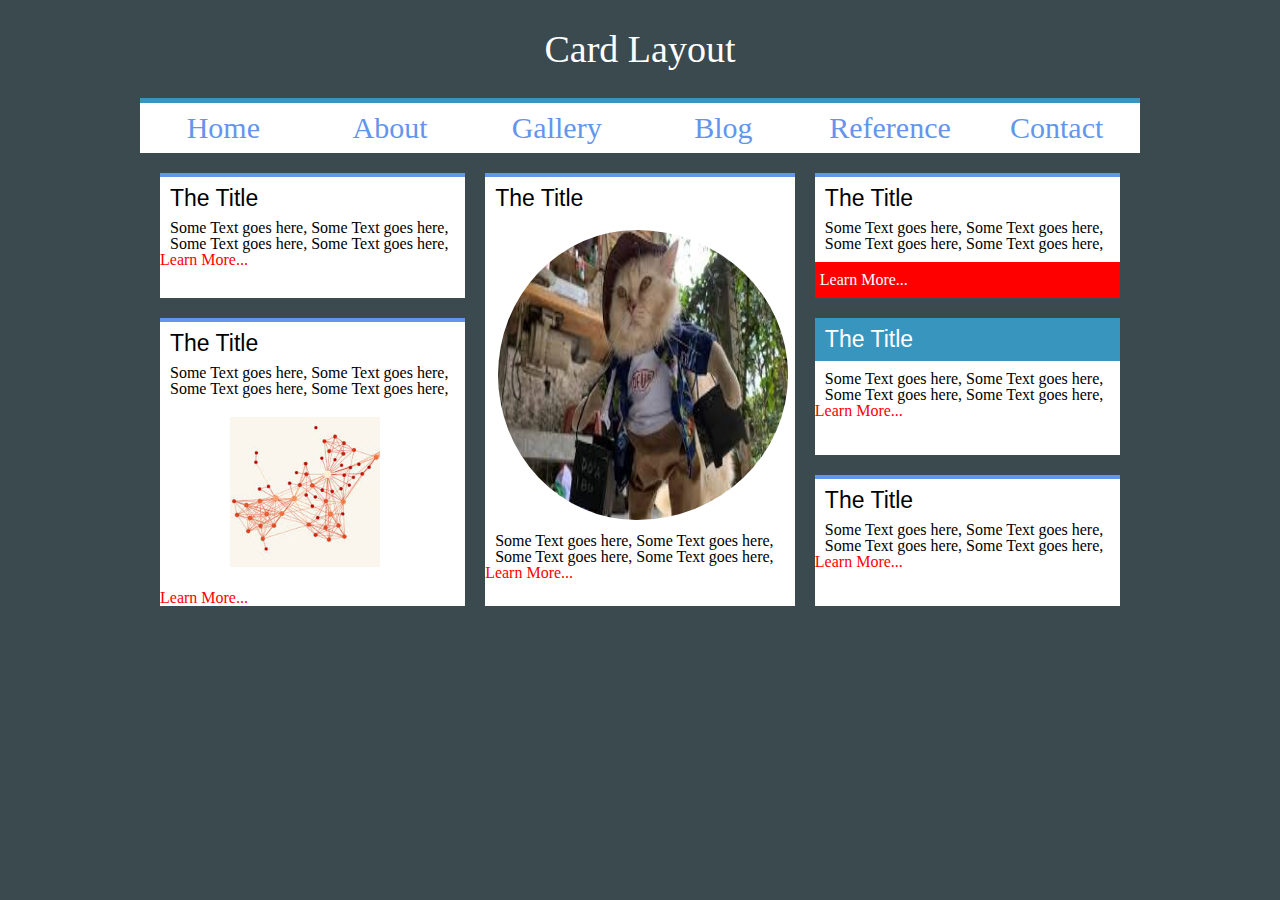
<file: block-BHaacw/index.html>
<!DOCTYPE html>
<html lang="en">
<head>
    <meta charset="UTF-8">
    <meta http-equiv="X-UA-Compatible" content="IE=edge">
    <meta name="viewport" content="width=device-width, initial-scale=1.0">
    <link rel="stylesheet" href="./stylesheet/index.css">
    <title>Grid</title>
</head>
<body>
    <header class="header">
        <h1>Card Layout</h1>
        <div class="navbar">
            <a href="">Home</a><a href="">About</a><a href="">Gallery</a><a href="">Blog</a><a href="">Reference</a><a href="">Contact</a>
        </div>
    </header>
    <main>
    <div class="wrapper">
        <div class="first">
            <h2>The Title</h2>
            <p>Some Text goes here, Some Text goes here,</p>
            <p>Some Text goes here, Some Text goes here,</p>        
            <ul>
                <li>
                    <a>Learn More...</a>
                </li>
            </ul>  
        </div>

        <div class="second">
            <h2>The Title</h2>
            <img class="img-1" src="./assets/images.jpeg">
            <p>Some Text goes here, Some Text goes here,</p>
            <p>Some Text goes here, Some Text goes here,</p>
            <ul>
                <li>
                    <a>Learn More...</a>
                </li>
            </ul>  
        </div>

        <div class="three">
            <h2>The Title</h2>
            <p>Some Text goes here, Some Text goes here,</p>
            <p>Some Text goes here, Some Text goes here,</p>  
            <ul>
                <li>
                    <a>Learn More...</a>
                </li>
            </ul>      
            
        </div>

        <div class="forth">
            <h2>The Title</h2>
            <p>Some Text goes here, Some Text goes here,</p>
            <p>Some Text goes here, Some Text goes here,</p> 
            <img class="img-2" src="assets/images (1).jpeg">  
            <br>     
            <ul>
                <li>
                    <a>Learn More...</a>
                </li>
            </ul>  
        </div>

        <div class="five">
            <h2>The Title</h2>
            <p>Some Text goes here, Some Text goes here,</p>
            <p>Some Text goes here, Some Text goes here,</p>        
            <ul>
                <li>
                    <a>Learn More...</a>
                </li>
            </ul>  
        </div>

        <div class="six">
            <h2>The Title</h2>
            <p>Some Text goes here, Some Text goes here,</p>
            <p>Some Text goes here, Some Text goes here,</p>        
            <ul>
                <li>
                    <a>Learn More...</a>
                </li>
            </ul>  
        </div>

    </div>
    </main>
</body>
</html>
</file>
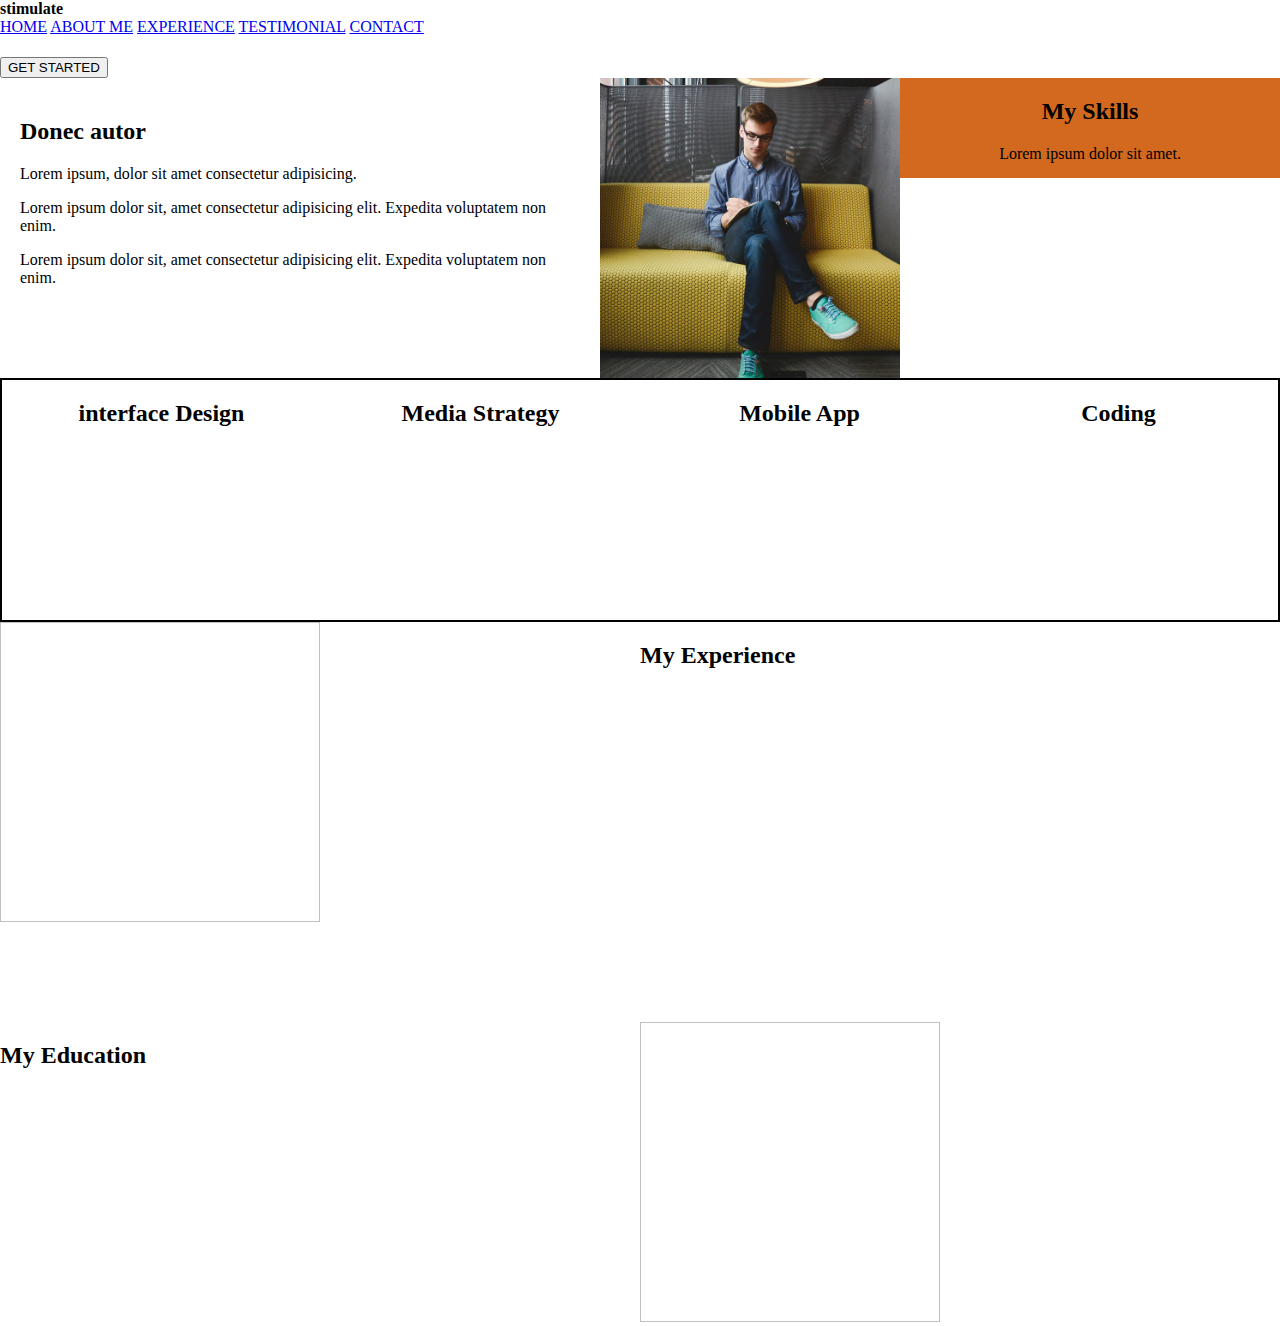
<file: block-BHaacx/index.html>
<!DOCTYPE html>
<html lang="en">
<head>
    <link rel="stylesheet" href="./stylesheet/style.css">
    <meta charset="UTF-8">
    <meta http-equiv="X-UA-Compatible" content="IE=edge">
    <meta name="viewport" content="width=device-width, initial-scale=1.0">
    <title>Document</title>
</head>
<body>
    <header class="grid">
        <div>
            <!-- <img src="./assets/media/home-img.jpg" alt=""> -->
            <strong>stimulate</strong>
        </div>
        <div class="nav-bar">
            <nav>
                <a href="#HOME">HOME</a>
                <a href="#ABOUT">ABOUT ME</a>
                <a href="#EXPERIENCE">EXPERIENCE</a>
                <a href="#TESTIMONIAL">TESTIMONIAL</a>
                <a href="#CONTACT">CONTACT</a>
            </nav>

            <p></p>

            <h1></h1>

            <p></p>

            <button>GET STARTED</button>

        </div>
    </header>
    <main>
        <section class="about">
            <div class="para">
                <h2>Donec autor</h2>
                <p>Lorem ipsum, dolor sit amet consectetur adipisicing.</p>

                <p>Lorem ipsum dolor sit, amet consectetur adipisicing elit. Expedita voluptatem non enim.</p>
                <p>Lorem ipsum dolor sit, amet consectetur adipisicing elit. Expedita voluptatem non enim.</p>
            </div>
            <div class="img">
                <img src="assets/media/about-img.jpg" >

            </div>
            <div class="yellow">
                <h2>My Skills</h2>
                <p>Lorem ipsum dolor sit amet.</p>
            </div>
        </section>

        <section class="box">
            <div>
                <h2>interface Design</h2>
            </div>
            <div>
                <h2>Media Strategy</h2>
            </div>
            <div>
                <h2>Mobile App</h2>
            </div>
            <div>
                <h2>Coding</h2>
            </div>
        </section>
        <section class="my-experience">
            <div>
                <img>
            </div>
            <div>
                <h2>My Experience</h2>
            </div>
        </section>
        <section class="my-education">
            <div>
                <h2>My Education</h2>
            </div>
            <div>
                <img>
            </div>
        </section>
    </main>

</body>
</html>
</file>
<file: block-BHaacx/stylesheet/style.css>
body {
  max-width: 1300px;
  margin: auto;
}

.about {
  display: inline-grid;
  grid-template-columns: 600px 300px 1fr;
  grid-template-rows: repeat(3, 100px);
  width: 100%;
  grid-gap: 0;
}
.about .para {
  padding: 20px;
  grid-column-start: 1;
  grid-column-end: 2;
}
.about .yellow {
  text-align: center;
  background-color: chocolate;
}

img {
  height: 300px;
  width: 300px;
  -o-object-fit: cover;
     object-fit: cover;
}

.box {
  display: grid;
  grid-template-columns: repeat(4, 1fr);
  grid-template-rows: repeat(4, 60px);
  text-align: center;
  border: 2px solid black;
}

.my-experience {
  display: grid;
  grid-template-columns: repeat(2, 1fr);
  grid-template-rows: repeat(2, 200px);
}
.my-experience img {
  width: 50%;
  grid-column-start: 1;
  grid-column-end: 3;
}

.my-education {
  display: grid;
  grid-template-columns: repeat(2, 1fr);
  grid-template-rows: repeat(2, 50px);
}/*# sourceMappingURL=style.css.map */
</file>
<file: block-BHaacw/stylesheet/index.css>
/* http://meyerweb.com/eric/tools/css/reset/ 
   v2.0 | 20110126
   License: none (public domain)
*/
html, body, div, span, applet, object, iframe,
h1, h2, h3, h4, h5, h6, p, blockquote, pre,
a, abbr, acronym, address, big, cite, code,
del, dfn, em, img, ins, kbd, q, s, samp,
small, strike, strong, sub, sup, tt, var,
b, u, i, center,
dl, dt, dd, ol, ul, li,
fieldset, form, label, legend,
table, caption, tbody, tfoot, thead, tr, th, td,
article, aside, canvas, details, embed,
figure, figcaption, footer, header, hgroup,
menu, nav, output, ruby, section, summary,
time, mark, audio, video {
  margin: 0;
  padding: 0;
  border: 0;
  font-size: 100%;
  font: inherit;
  vertical-align: baseline;
}

/* HTML5 display-role reset for older browsers */
article, aside, details, figcaption, figure,
footer, header, hgroup, menu, nav, section {
  display: block;
}

body {
  line-height: 1;
}

ol, ul {
  list-style: none;
}

blockquote, q {
  quotes: none;
}

blockquote:before, blockquote:after,
q:before, q:after {
  content: "";
  content: none;
}

table {
  border-collapse: collapse;
  border-spacing: 0;
}

body {
  background-color: #3A4A4F;
}

h1 {
  text-align: center;
  font-size: 38px;
  color: white;
  padding: 30px;
}

.navbar {
  display: grid;
  width: 1000px;
  font-size: 23px;
  text-align: center;
  margin: 0 auto;
  grid-template-columns: repeat(6, 1fr);
  padding: 10px 0;
  border-top: 5px solid #3896be;
  background-color: white;
}
.navbar a {
  text-decoration: none;
  font-size: 30px;
  color: cornflowerblue;
}

.wrapper {
  display: grid;
  width: 75%;
  margin: 0 auto;
  border: 2px soild #f01313;
  grid-template-columns: repeat(3, auto);
  grid-gap: 20px;
  padding-top: 20px;
}
.wrapper div {
  background-color: #fff;
}
.wrapper div h2 {
  font-size: 23px;
  padding: 10px;
  font-family: sans-serif;
}
.wrapper div p {
  padding: 0px 10px;
}
.wrapper div a {
  color: red;
}
.wrapper .three li {
  padding: 10px 5px;
  margin: 10px 0 0 0;
  background-color: red;
}
.wrapper .three li a {
  color: white;
}
.wrapper .second {
  grid-row: span 3;
}
.wrapper .img-1 {
  height: 290px;
  width: 290px;
  border-radius: 50%;
  padding: 10px 0 10px 13px;
}
.wrapper .forth {
  grid-row: span 2;
}
.wrapper .forth img {
  padding: 20px;
  padding-left: 70px;
  height: 150px;
  width: 150px;
}
.wrapper .five h2 {
  background-color: #3896be;
  margin-bottom: 10px;
  color: white;
}
.wrapper .first, .wrapper .second, .wrapper .three, .wrapper .six, .wrapper .forth {
  border-top: 4px solid cornflowerblue;
}/*# sourceMappingURL=index.css.map */
</file>
